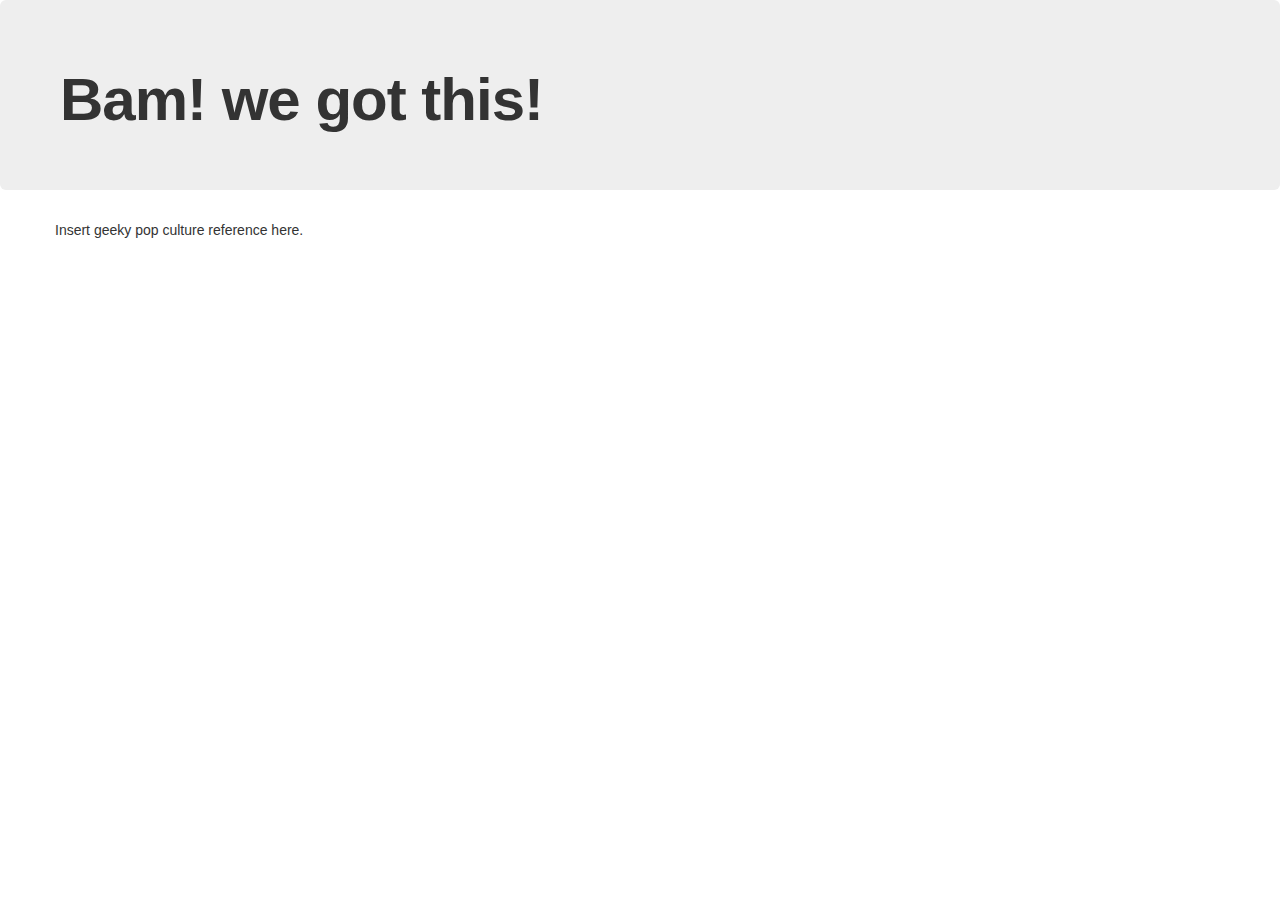
<file: mobiDevDayPrep/index.html>
﻿<!DOCTYPE html>
<html xmlns="http://www.w3.org/1999/xhtml">
<head>
    <title></title>
    
	<link href="lib/bootstrap/css/bootstrap.css" rel="stylesheet" />
	<link href="lib/bootstrap/css/bootstrap-responsive.css" rel="stylesheet" />

</head>
    <body>
        <header class="hero-unit"><h1>Bam! we got this!</h1></header>

        <div class="container">Insert geeky pop culture reference here.</div>
    
    
		<script src="lib/bootstrap/js/bootstrap.min.js"></script>
    </body>    
</html>
</file>
